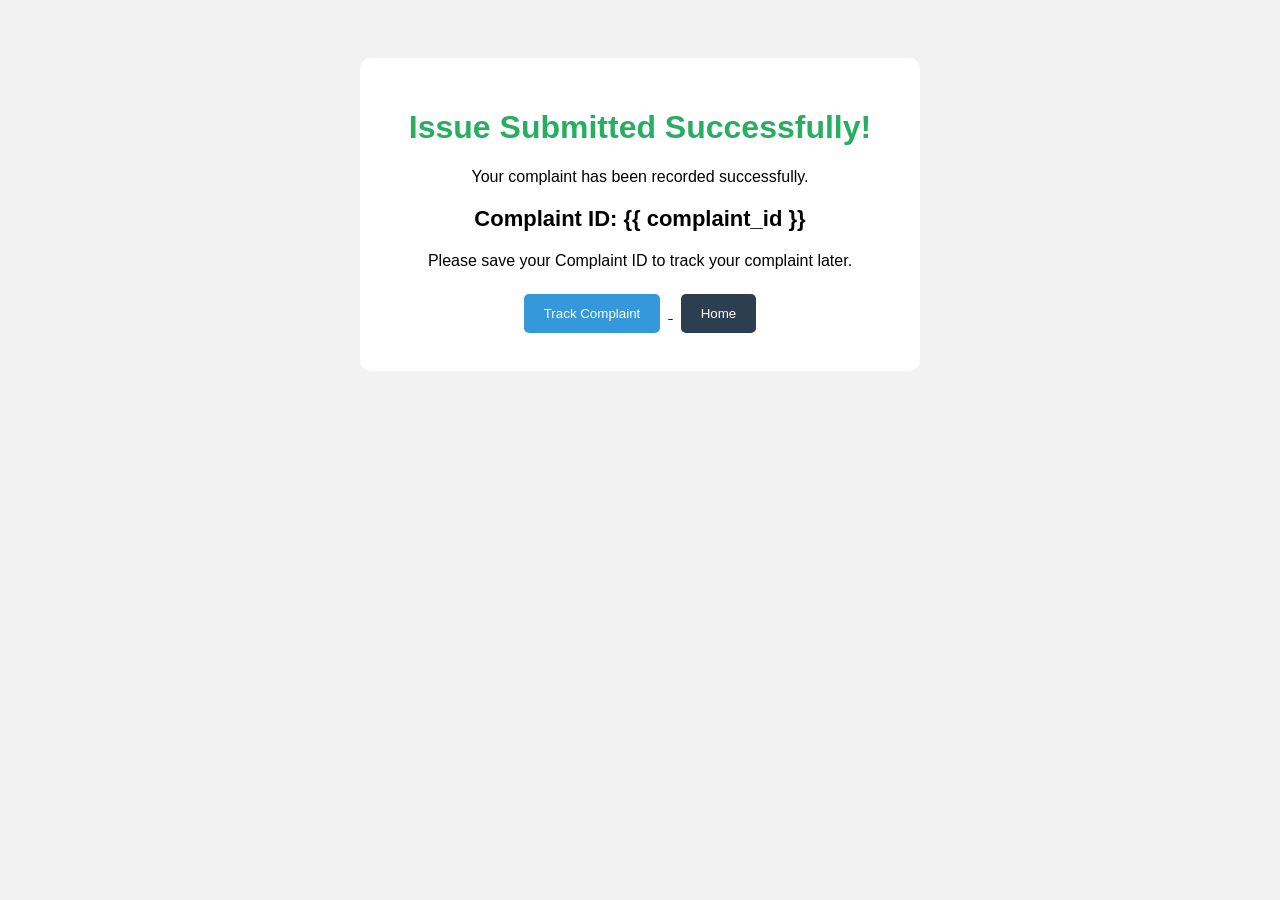
<file: templates/success.html>
<!DOCTYPE html>
<html>
<head>
    <title>Complaint Submitted</title>

    <style>
        body {
            font-family: Arial;
            background-color: #f2f2f2;
            padding: 50px;
        }

        .box {
            width: 500px;
            margin: auto;
            background-color: white;
            padding: 30px;
            border-radius: 10px;
            text-align: center;
        }

        h1 {
            color: #27ae60;
        }

        .complaint-id {
            font-size: 22px;
            font-weight: bold;
            margin: 20px;
        }

        button {
            padding: 12px 20px;
            margin: 8px;
            background-color: #3498db;
            color: white;
            border: none;
            border-radius: 5px;
            cursor: pointer;
        }

        .home-button {
            background-color: #2c3e50;
        }

        button:hover {
            opacity: 0.9;
        }
    </style>
</head>

<body>

    <div class="box">

        <h1>Issue Submitted Successfully!</h1>

        <p>Your complaint has been recorded successfully.</p>

        <div class="complaint-id">
            Complaint ID: {{ complaint_id }}
        </div>

        <p>
            Please save your Complaint ID to track your complaint later.
        </p>

        <a href="/track">
            <button>Track Complaint</button>
        </a>

        <a href="/">
            <button class="home-button">Home</button>
        </a>

    </div>

</body>
</html>
</file>
